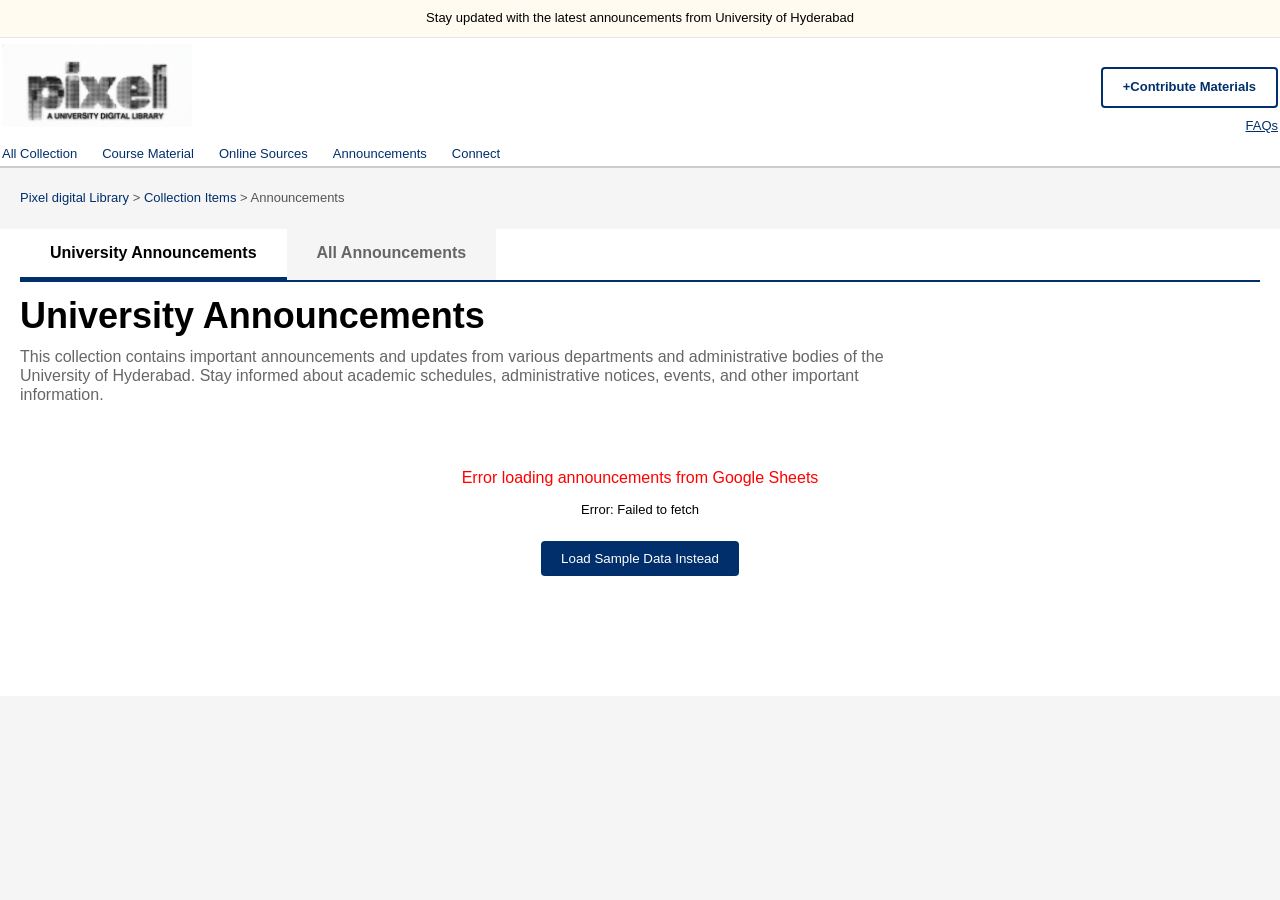
<file: announcement.html>
<!DOCTYPE html>
<html lang="en">
<head>
    <meta charset="UTF-8">
    <meta name="viewport" content="width=device-width, initial-scale=1.0">
    <title>Pixel digital LibraryAnnouncements</title>
    <style>
        * {
            margin: 0;
            padding: 0;
            box-sizing: border-box;
        }

        body {
            font-family: Arial, Helvetica, sans-serif;
            background: #f5f5f5;
            color: #000;
            line-height: 1.6;
        }

        /* Header Styles */
        .notice-bar {
            background: #fffbf0;
            padding: 8px 20px;
            font-size: 13px;
            border-bottom: 1px solid #e5e5e5;
            text-align: center;
        }

        .header {
            background: #fff;
            border-bottom: 2px solid #ccc;
            padding: 1px 2px;
        }

        .header-top {
            max-width: 1400px;
            margin: 0 auto;
            display: flex;
            justify-content: space-between;
            align-items: center;
        }

        .header-logo {
            width: 190px;
            padding: 5px 0;
        }

        .header-logo img {
            width: 100%;
            height: auto;
        }

        .nav-menu {
            display: flex;
            gap: 25px;
            list-style: none;
        }

        .nav-menu a {
            color: #002f6c;
            text-decoration: none;
            font-size: 13px;
        }

        .nav-menu a:hover {
            text-decoration: underline;
        }

        .contribute-btn {
            background: transparent;
            color: #002f6c;
            padding: 8px 20px;
            border: 2px solid #002f6c;
            border-radius: 4px;
            font-size: 13px;
            font-weight: bold;
            cursor: pointer;
            text-decoration: none;
            display: inline-block;
            transition: all 0.3s;
        }

        .contribute-btn:hover {
            background: #002f6c;
            color: #fff;
        }

        /* Breadcrumb */
        .breadcrumb {
            max-width: 1400px;
            margin: 20px auto;
            padding: 0 20px;
            font-size: 13px;
            color: #555;
        }

        .breadcrumb a {
            color: #002f6c;
            text-decoration: none;
        }

        .breadcrumb a:hover {
            text-decoration: underline;
        }

        /* Main Container */
        .main-container {
            max-width: 1400px;
            margin: 0 auto;
            padding: 0 20px 60px;
            background: #fff;
        }

        /* Tab Navigation */
        .tab-navigation {
            border-bottom: 2px solid #002f6c;
            margin-bottom: 4px;
            display: flex;
            gap: 0;
        }

        .tab-btn {
            padding: 15px 30px;
            background: #f5f5f5;
            border: none;
            border-bottom: 3px solid transparent;
            cursor: pointer;
            font-size: 16px;
            font-weight: bold;
            color: #666;
            transition: all 0.3s;
        }

        .tab-btn.active {
            background: #fff;
            color: #000;
            border-bottom: 3px solid #002f6c;
        }

        .tab-btn:hover {
            color: #002f6c;
        }

        /* Page Title Section */
        .page-header {
            padding: 1px 0 0.5px;
        }

        .page-title {
            font-size: 36px;
            font-weight: bold;
            color: #000;
            margin-bottom: 2px;
        }

        .page-description {
            font-size: 16px;
            color: #666;
            line-height: 1.2;
            max-width: 900px;
        }

        /* Section Styles */
        .announcement-section {
            margin-bottom: 60px;
        }

        .section-header {
            margin-bottom: 4px;
            padding-bottom: 2px;
            border-bottom: 2px solid #e5e5e5;
        }

        .section-title {
            font-size: 28px;
            font-weight: bold;
            color: #002f6c;
            margin-bottom: 1px;
        }

        .section-subtitle {
            font-size: 15px;
            color: #666;
        }

        /* List View Styles */
        .announcements-list {
            display: flex;
            flex-direction: column;
            gap: 0;
            margin-bottom: 20px;
        }

        /* Announcement List Item */
        .announcement-item {
            background: #fff;
            border-bottom: 0px solid #e5e5e5;
            padding: 2px 2.7px;
            transition: all 0.2s;
            cursor: pointer;
            display: flex;
            align-items: flex-start;
            gap: 4px;
        }

        .announcement-item:hover {
            background: #f9f9f9;
            border-left: 3px solid #002f6c;
            padding-left: 17px;
        }

        .announcement-item:first-child {
            border-top: 1px solid #e5e5e5;
        }

        .announcement-main {
            flex: 1;
            display: flex;
            flex-direction: column;
            gap: 1px;
        }

        .announcement-header {
            display: flex;
            align-items: center;
            gap: 3px;
            flex-wrap: wrap;
        }

        .announcement-badge {
            display: inline-block;
            background: #002f6c;
            color: #fff;
            padding: 0.5px 3px;
            font-size: 10px;
            text-transform: uppercase;
            font-weight: bold;
            letter-spacing: 0.5px;
            border-radius: 3px;
        }

        .announcement-badge.urgent {
            background: #dc3545;
        }

        .announcement-badge.important {
            background: #ffc107;
            color: #000;
        }

        .announcement-item-title {
            font-size: 16px;
            font-weight: bold;
            color: #002f6c;
            line-height: 1.4;
        }

        .announcement-item-description {
            font-size: 14px;
            color: #555;
            line-height: 1.5;
        }

        .announcement-meta {
            display: flex;
            align-items: center;
            gap: 15px;
            font-size: 12px;
            color: #999;
            margin-top: 4px;
        }

        .announcement-date {
            font-weight: bold;
            color: #666;
        }

        .announcement-category {
            color: #888;
        }

        .meta-separator {
            color: #ddd;
        }

        /* View All Link */
        .view-all-link {
            display: inline-block;
            color: #002f6c;
            font-size: 15px;
            font-weight: bold;
            text-decoration: none;
            margin-top: 0.2px;
            margin-bottom: 0.2px;
        }

        .view-all-link:hover {
            text-decoration: underline;
        }

        .view-all-link::after {
            content: ' →';
            font-size: 18px;
        }

        /* Loading */
        .loading {
            text-align: center;
            padding: 60px 20px;
        }

        .spinner {
            width: 50px;
            height: 50px;
            border: 4px solid #f3f3f3;
            border-top: 4px solid #002f6c;
            border-radius: 50%;
            animation: spin 1s linear infinite;
            margin: 0 auto 20px;
        }

        @keyframes spin {
            0% { transform: rotate(0deg); }
            100% { transform: rotate(360deg); }
        }

        /* Responsive */
        @media (max-width: 768px) {
            .nav-menu {
                display: none;
            }

            .page-title {
                font-size: 28px;
            }

            .section-title {
                font-size: 22px;
            }

            .tab-btn {
                padding: 12px 15px;
                font-size: 14px;
            }

            .announcement-item {
                padding: 15px;
            }

            .announcement-item:hover {
                padding-left: 12px;
            }

            .announcement-meta {
                flex-direction: column;
                align-items: flex-start;
                gap: 5px;
            }

            .meta-separator {
                display: none;
            }
        }
    </style>
</head>
<body>
    <!-- Notice Bar -->
    <div class="notice-bar">
        Stay updated with the latest announcements from University of Hyderabad
    </div>

    <!-- Header -->
    <div class="header">
        <div class="header-top">
            <div class="header-container">
                <div class="header-logo">
                    <a href="index.html">
                        <img src="abc.jpg" alt="Pixel digital Library">
                    </a>
                </div>
                <ul class="nav-menu">
                    <li><a href="collection.html">All Collection</a></li>
                    <li><a href="material.html">Course Material</a></li>
                    <li><a href="sources.html">Online Sources</a></li>
                    <li><a href="announcement.html">Announcements</a></li>
                    <li><a href="connect.html">Connect</a></li>
                </ul>
            </div>
            <div style="display: flex; flex-direction: column; align-items: flex-end; gap: 8px;">
                <a href="https://docs.google.com/forms/d/e/1FAIpQLSezHOWeQI3dOH5tdiV-ZBcJyyV2ihQcCEa6HaEtC06kGVpA_Q/viewform?usp=sharing&ouid=110087299166035675268" class="contribute-btn" target="_blank">+Contribute Materials</a>
                <a href="connect.html#faqs" style="color: #002f6c; font-size: 13px; text-decoration: underline;">FAQs</a>
            </div>
        </div>
    </div>

    <!-- Breadcrumb -->
    <div class="breadcrumb">
        <a href="index.html">Pixel digital Library</a> &gt; 
        <a href="collection.html">Collection Items</a> &gt; 
        Announcements
    </div>

    <!-- Main Container -->
    <div class="main-container">
        <!-- Tab Navigation -->
        <div class="tab-navigation">
            <button class="tab-btn active" onclick="showTab('about')">University Announcements</button>
            <button class="tab-btn" onclick="showTab('items')">All Announcements</button>
        </div>

        <!-- About Tab -->
        <div id="aboutTab" class="tab-content">
            <!-- Page Header -->
            <div class="page-header">
                <h1 class="page-title">University Announcements</h1>
                <p class="page-description">
                    This collection contains important announcements and updates from various departments and administrative bodies of the University of Hyderabad. Stay informed about academic schedules, administrative notices, events, and other important information.
                </p>
            </div>

            <!-- Loading -->
            <div class="loading" id="loading">
                <div class="spinner"></div>
                <p>Loading announcements....</p>
            </div>

            <!-- Content Container -->
            <div id="contentContainer" style="display: none;">
                <!-- Student Affairs Section -->
                <div class="announcement-section">
                    <div class="section-header">
                        <h2 class="section-title">Updates From Pixel digital library</h2>
                        <p class="section-subtitle">Updates and notices from the Student Affairs office</p>
                    </div>
                    <div class="announcements-list" id="uohdlList"></div>
                    <a href="#" class="view-all-link">View all UOHDL's announcements</a>
                </div>

                <!-- University Administration Section -->
                <div class="announcement-section">
                    <div class="section-header">
                        <h2 class="section-title">University Administration</h2>
                        <p class="section-subtitle">Official notices and updates from the administration</p>
                    </div>
                    <div class="announcements-list" id="adminList"></div>
                    <a href="#" class="view-all-link">View all Administration announcements</a>
                </div>

                <!-- Academic Departments Section -->
                <div class="announcement-section">
                    <div class="section-header">
                        <h2 class="section-title">Informal Updates</h2>
                        <p class="section-subtitle">Announcements from various Sections</p>
                    </div>
                    <div class="announcements-list" id="informalList"></div>
                    <a href="#" class="view-all-link">View all Informal Announcements</a>
                </div>
            </div>
        </div>

        <!-- Collection Items Tab -->
        <div id="itemsTab" class="tab-content" style="display: none;">
            <div class="page-header">
                <h1 class="page-title">All Announcements</h1>
                <p class="page-description">Browse all announcements from the university</p>
            </div>
            <div class="announcements-list" id="allItemsList"></div>
        </div>
    </div>

    <script>
        // Google Apps Script Web App URL - UPDATE THIS WITH YOUR ACTUAL SCRIPT URL
        const GOOGLE_APPS_SCRIPT_URL = 'https://script.google.com/macros/s/AKfycbyL8qoYLNgphlPbzxo8OqKquLd_W1GY4rGznorjGq_T4zatlIWxGaRyIkh7zOmx2jOb/exec';

        let allAnnouncements = [];

        // Fetch data from Google Apps Script
        async function fetchData() {
            try {
                document.getElementById('loading').style.display = 'block';
                
                const response = await fetch(GOOGLE_APPS_SCRIPT_URL);
                const data = await response.json();
                
                if (data && Array.isArray(data)) {
                    allAnnouncements = data;
                    
                    document.getElementById('loading').style.display = 'none';
                    document.getElementById('contentContainer').style.display = 'block';
                    renderAnnouncements();
                } else {
                    throw new Error('Invalid data format received');
                }
            } catch (error) {
                console.error('Error fetching data:', error);
                document.getElementById('loading').innerHTML = `
                    <p style="color: red;">Error loading announcements from Google Sheets</p>
                    <p style="font-size: 13px; margin-top: 10px;">Error: ${error.message}</p>
                    <button onclick="loadSampleData()" style="margin-top: 20px; padding: 10px 20px; cursor: pointer; font-family: Arial; background: #002f6c; color: #fff; border: none; border-radius: 4px;">Load Sample Data Instead</button>
                `;
            }
        }

        // Load sample data for testing
        function loadSampleData() {
            allAnnouncements = [
                {
                    title: 'Mid-Semester Examination Schedule Released',
                    category: 'Student Affairs',
                    description: 'The mid-semester examination schedule for all programs has been released. Students are advised to check their respective department notice boards.',
                    date: '2026-01-05',
                    priority: 'High',
                    link: '#'
                },
                {
                    title: 'Fee Payment Deadline Extended',
                    category: 'Student Affairs',
                    description: 'The deadline for semester fee payment has been extended to January 15, 2026. Students can pay through the online portal without late fees.',
                    date: '2026-01-04',
                    priority: 'Important',
                    link: '#'
                },
                {
                    title: 'Hostel Room Allocation Notice',
                    category: 'Student Affairs',
                    description: 'Room allocation for newly admitted students will commence from January 8, 2026. Please report to the hostel office with required documents.',
                    date: '2026-01-03',
                    priority: 'Normal',
                    link: '#'
                },
                {
                    title: 'Academic Calendar 2025-26 Released',
                    category: 'University Administration',
                    description: 'The academic calendar for the year 2025-26 has been officially released. It includes all important dates for examinations, holidays, and events.',
                    date: '2026-01-05',
                    priority: 'Important',
                    link: '#'
                },
                {
                    title: 'New Library Hours Announced',
                    category: 'University Administration',
                    description: 'The Central Library will operate with extended hours from 7 AM to 11 PM during the examination period to facilitate students.',
                    date: '2026-01-02',
                    priority: 'Normal',
                    link: '#'
                },
                {
                    title: 'Campus Infrastructure Upgrades',
                    category: 'University Administration',
                    description: 'The university is undertaking major infrastructure upgrades including renovation of lecture halls and installation of smart classroom technology.',
                    date: '2026-01-01',
                    priority: 'Normal',
                    link: '#'
                },
                {
                    title: 'Workshop on Research Methodology',
                    category: 'Academic Departments',
                    description: 'A three-day workshop on Advanced Research Methodology will be conducted from January 15-17, 2026. Registration is open for PhD scholars.',
                    date: '2026-01-04',
                    priority: 'Normal',
                    link: '#'
                },
                {
                    title: 'Guest Lecture on Artificial Intelligence',
                    category: 'Academic Departments',
                    description: 'Dr. Rajesh Kumar from IIT Delhi will deliver a guest lecture on "Future of AI and Machine Learning" on January 10, 2026.',
                    date: '2026-01-03',
                    priority: 'Normal',
                    link: '#'
                },
                {
                    title: 'Call for Papers: Annual Conference',
                    category: 'Academic Departments',
                    description: 'The Department of Computer Science invites papers for the Annual National Conference on Computing and Information Technology.',
                    date: '2025-12-30',
                    priority: 'Normal',
                    link: '#'
                }
            ];
            
            document.getElementById('loading').style.display = 'none';
            document.getElementById('contentContainer').style.display = 'block';
            renderAnnouncements();
        }

        // Render announcements in respective sections
        function renderAnnouncements() {
            const studentAffairs = allAnnouncements.filter(a => a.category === 'UOHDL').slice(0, 6);
            const admin = allAnnouncements.filter(a => a.category === 'University Administration').slice(0, 6);
            const academic = allAnnouncements.filter(a => a.category === 'Informal Updates').slice(0, 6);

            document.getElementById('uohdlList').innerHTML = renderList(studentAffairs);
            document.getElementById('adminList').innerHTML = renderList(admin);
            document.getElementById('informalList').innerHTML = renderList(academic);
            document.getElementById('allItemsList').innerHTML = renderList(allAnnouncements);
        }

        // Render list of announcement items
        function renderList(items) {
            if (items.length === 0) {
                return '<p style="color: #666; padding: 20px;">No announcements available at this time.</p>';
            }

            return items.map(item => {
                const badgeClass = item.priority === 'High' ? 'urgent' : (item.priority === 'Important' ? 'important' : '');
                const formattedDate = formatDate(item.date);

                return `
                    <div class="announcement-item" onclick="window.open('${item.link || '#'}', '_blank')">
                        <div class="announcement-main">
                            <div class="announcement-header">
                                ${item.priority && item.priority !== 'Normal' ? `<span class="announcement-badge ${badgeClass}">${item.priority}</span>` : ''}
                                <div class="announcement-item-title">${item.title}</div>
                            </div>
                            <div class="announcement-item-description">${item.description}</div>
                            <div class="announcement-meta">
                                <span class="announcement-date">${formattedDate}</span>
                                <span class="meta-separator">•</span>
                                <span class="announcement-category">${item.category || 'General'}</span>
                            </div>
                        </div>
                    </div>
                `;
            }).join('');
        }

        // Format date
        function formatDate(dateString) {
            if (!dateString) return 'Date not specified';
            const date = new Date(dateString);
            const options = { year: 'numeric', month: 'short', day: 'numeric' };
            return date.toLocaleDateString('en-US', options);
        }

        // Tab switching
        function showTab(tabName) {
            const aboutTab = document.getElementById('aboutTab');
            const itemsTab = document.getElementById('itemsTab');
            const tabButtons = document.querySelectorAll('.tab-btn');

            if (tabName === 'about') {
                aboutTab.style.display = 'block';
                itemsTab.style.display = 'none';
                tabButtons[0].classList.add('active');
                tabButtons[1].classList.remove('active');
            } else {
                aboutTab.style.display = 'none';
                itemsTab.style.display = 'block';
                tabButtons[0].classList.remove('active');
                tabButtons[1].classList.add('active');
            }
        }

        // Initialize on page load
        window.onload = function() {
            fetchData();
        };
    </script>
</body>
</html>
</file>
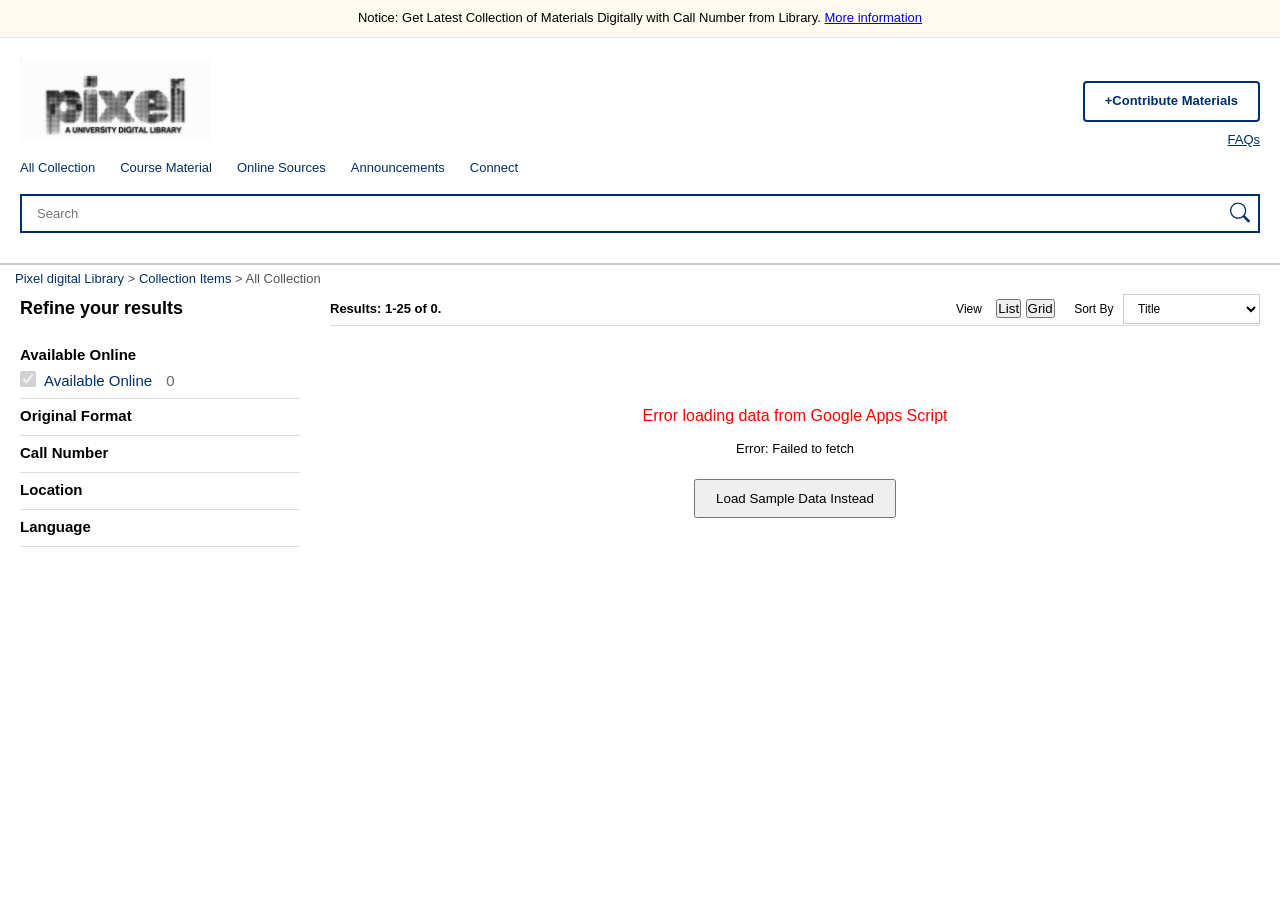
<file: collection.html>
<!DOCTYPE html>
<html lang="en">
<head>
    <meta charset="UTF-8">
    <meta name="viewport" content="width=device-width, initial-scale=1.0">
    <title>Pixel digital Library All Collection</title>
    <style>
        * {
            margin: 0;
            padding: 0;
            box-sizing: border-box;
        }

        body {
            font-family: Arial, Helvetica, sans-serif;
            background: #fff;
            color: #000;
            line-height: 1.6;
        }

        /* Header Styles */
        .notice-bar {
            background: #fffbf0;
            padding: 8px 20px;
            font-size: 13px;
            border-bottom: 1px solid #e5e5e5;
            text-align: center;
        }

        .header {
            background: #fff;
            border-bottom: 2px solid #ccc;
            padding: 15px 20px;
        }

        .header-top {
            max-width: 1400px;
            margin: 0 auto;
            display: flex;
            justify-content: space-between;
            align-items: center;
            margin-bottom: 15px;
        }
        .header-logo {
            width: 190px;
            padding: 5px 0;
        }

        .header-logo img {
            width: 100%;
            height: auto;
        }

        .header-search {
            flex: 1;
            padding-left: 30px;
        }

        .header-search form {
            display: flex;
            border: 1px solid #000;
        }

        .header-search-input {
            flex: 1;
            padding: 8px 12px;
            border: none;
            border-left: 1px solid #000;
            font-size: 14px;
        }

        .header-search-button {
            background-color: #000;
            color: #fff;
            border: none;
            padding: 8px 15px;
            cursor: pointer;
            font-size: 18px;
        }

        .header-search-button:hover {
            background-color: #333;
        }

        .nav-menu {
            display: flex;
            gap: 25px;
            list-style: none;
        }

        .nav-menu a {
            color: #002f6c;
            text-decoration: none;
            font-size: 13px;
        }

        .nav-menu a:hover {
            text-decoration: underline;
        }

        /* Search Bar */
        .search-container {
            max-width: 1400px;
            margin: 0 auto 15px;
            position: relative;
        }

        .search-wrapper {
            position: relative;
            display: flex;
            gap: 10px;
        }

        .search-input {
            flex: 1;
            padding: 10px 40px 10px 15px;
            border: 2px solid #002f6c;
            font-size: 13px;
            font-family: Arial, Helvetica, sans-serif;
        }

        .search-btn {
            position: absolute;
            right: 10px;
            top: 50%;
            transform: translateY(-50%);
            background: none;
            border: none;
            cursor: pointer;
            color: #002f6c;
        }

        .search-select {
            padding: 10px;
            border: 2px solid #002f6c;
            font-size: 13px;
            min-width: 200px;
            font-family: Arial, Helvetica, sans-serif;
        }
                .contribute-btn {
            background: transparent;
            color: #002f6c;
            padding: 8px 20px;
            border: 2px solid #002f6c;
            border-radius: 4px;
            font-size: 13px;
            font-weight: bold;
            cursor: pointer;
            text-decoration: none;
            display: inline-block;
            transition: all 0.3s;
        }

        .contribute-btn:hover {
            background: #002f6c;
            color: #fff;
        }
        /* Breadcrumb */
        .breadcrumb {
            max-width: 1400px;
            margin: 4px auto;
            padding: 0 15px;
            font-size: 13px;
            color: #555;
        }

        .breadcrumb a {
            color: #002f6c;
            text-decoration: none;
        }

        /* Main Container */
        .main-container {
            max-width: 1400px;
            margin: 0 auto;
            display: flex;
            gap: 30px;
            padding: 0 20px 40px;
        }

        /* Sidebar Filters */
        .sidebar {
            width: 280px;
            flex-shrink: 0;
        }

        .filter-section {
            margin-bottom: 5px;
            border-bottom: 1px solid #ddd;
            padding-bottom: 5px;
        }

        .filter-title {
            font-weight: bold;
            font-size: 15px;
            color: #000;
            margin-bottom: 2px;
            cursor: pointer;
        }

        .filter-item {
            padding: 0.2px 0;
            font-size: 15px;
        }

        .filter-item label {
            cursor: pointer;
            display: flex;
            align-items: flex-start;
            gap: 8px;
            color: #002f6c;
            text-decoration: none;
        }

        .filter-item label:hover {
            text-decoration: underline;
        }

        .filter-item input[type="dropdown"], .filter-item input[type="checkbox"] {
            width: 16px;
            height: 16px;
            margin-top: 2px;
        }

        .filter-count {
            color: #666;
            margin-left: auto;
            padding-left: 10px;
        }

        /* Content Area */
        .content {
            flex: 1;
        }
        
        .content-header {
            display: flex;
            justify-content: space-between;
            align-items: center;
            margin-bottom: 2px;
            flex-wrap: wrap;
            gap: 1px;
            border-bottom: 1px solid #ddd;
            padding-bottom: 1px;
        }

        .results-info {
            font-size: 13px;
            color: #000;
            font-weight: bold;
        }

        .active-filters {
            display: flex;
            gap: 10px;
            flex-wrap: wrap;
            margin-bottom: 15px;
        }

        .filter-tag {
            background: #e8f0fe;
            padding: 5px 12px;
            border-radius: 3px;
            font-size: 12px;
            display: inline-flex;
            align-items: center;
            gap: 8px;
        }

        .filter-tag button {
            background: none;
            border: none;
            cursor: pointer;
            color: #666;
            font-weight: bold;
        }

        .sort-select {
            padding: 6px 10px;
            border: 1px solid #ccc;
            font-size: 12px;
            background: #fff;
            font-family: Arial, Helvetica, sans-serif;
        }

        /* Items List View */
        .items-container.list-view {
            display: flex;
            flex-direction: column;
            gap: 0;
        }

        .items-container.grid-view {
            display: grid;
            grid-template-columns: repeat(auto-fill, minmax(250px, 1fr));
            gap: 20px;
        }

        .item-card {
            border-top: 1px solid #ddd;
            padding: 2px 0;
            background: #fff;
        }

        .item-card:first-child {
            border-top: none;
        }

        .list-view .item-card {
            display: flex;
            gap: 20px;
        }

        .item-thumbnail {
            width: 60px;
            height: 100px;
            flex-shrink: 0;
            border: 1px solid #ccc;
            overflow: hidden;
            background: #f9f9f9;
        }

        .grid-view .item-thumbnail {
            width: 100%;
            height: 250px;
            margin-bottom: 10px;
        }

        .item-thumbnail img {
            width: 100%;
            height: 100%;
            object-fit: cover;
        }

        .item-info {
            flex: 1;
        }

        .item-format {
            font-size: 11px;
            color: #666;
            margin-bottom: 0.5px;
            text-transform: uppercase;
            letter-spacing: 0.5px;
        }

        .item-title {
            font-size: 18px;
            font-weight: Bold;
            margin-bottom: 0.5px;
            line-height: 1.3;
        }

        .item-title a {
            color: #002f6c;
            text-decoration: none;
        }

        .item-title a:hover {
            text-decoration: underline;
        }

        .item-meta {
            font-size: 13px;
            color: #000;
            margin: 0.5px 0;
        }

        .item-meta strong {
            font-weight: bold;
        }

        .item-description {
            font-size: 15px;
            color: #333;
            margin-top: 1px;
            line-height: 2;
        }

        .item-resource {
            font-size: 53px;
            margin-top: 1px;
        }

        .item-resource strong {
            font-weight: bold;
        }

        .item-resource a {
            color: #002f6c;
            text-decoration: none;
            margin-left: 5px;
        }

        .item-resource a:hover {
            text-decoration: underline;
        }

        /* Pagination */
        .pagination {
            display: flex;
            justify-content: center;
            align-items: center;
            gap: 5px;
            margin: 40px 0;
            font-size: 13px;
        }

        .pagination button {
            padding: 6px 12px;
            border: 1px solid #ccc;
            background: #fff;
            cursor: pointer;
            font-size: 12px;
            font-family: Arial, Helvetica, sans-serif;
        }

        .pagination button:hover:not(:disabled) {
            background: #f5f5f5;
        }

        .pagination button:disabled {
            opacity: 0.5;
            cursor: not-allowed;
        }

        .pagination .active {
            background: #002f6c;
            color: #fff;
            border-color: #002f6c;
            font-weight: bold;
        }

        .results-per-page {
            margin-left: 20px;
            display: flex;
            align-items: center;
            gap: 10px;
        }

        .results-per-page select {
            padding: 6px;
            border: 1px solid #ccc;
            font-size: 12px;
            font-family: Arial, Helvetica, sans-serif;
        }

        /* Loading */
        .loading {
            text-align: center;
            padding: 60px 20px;
        }

        .spinner {
            width: 50px;
            height: 50px;
            border: 4px solid #f3f3f3;
            border-top: 4px solid #002f6c;
            border-radius: 50%;
            animation: spin 1s linear infinite;
            margin: 0 auto 20px;
        }

        @keyframes spin {
            0% { transform: rotate(0deg); }
            100% { transform: rotate(360deg); }
        }
        /* Hamburger hidden on desktop */
.hamburger {
  display: none;
  font-size: 26px;
  background: none;
  border: none;
  cursor: pointer;
  color: #000;
}

/* Mobile styles */
@media (max-width: 768px) {

  .hamburger {
    display: block;
  }

  .nav-menu {
    display: none;
    position: absolute;
    top: 70px;
    right: 15px;
    background: #fff;
    width: 220px;
    box-shadow: 0 4px 12px rgba(0,0,0,0.15);
    border-radius: 8px;
    padding: 10px;
    flex-direction: column;
    z-index: 1000;
  }

  .nav-menu.active {
    display: flex;
  }

  .nav-menu a {
    padding: 10px;
    border-bottom: 1px solid #eee;
  }

  .nav-menu a:last-child {
    border-bottom: none;
  }
}

        /* Mobile Responsive */
        @media (max-width: 768px) {
            .main-container {
                flex-direction: column;
            }

            .sidebar {
                width: 100%;
            }

            .nav-menu {
                display: none;
            }

            .items-container.grid-view {
                grid-template-columns: 1fr;
            }

            .list-view .item-card {
                flex-direction: column;
            }

            .item-thumbnail {
                width: 100%;
            }

            .search-btn {
                right: 10px;
            }

            .search-select {
                display: none;
            }
        }
    </style>
</head>
<body>
    <!-- Notice Bar -->
    <div class="notice-bar">
        Notice: Get Latest Collection of Materials Digitally with Call Number from Library. <a href="#">More information</a>
    </div>

    <!-- Header -->
    <div class="header">
        <div class="header-top">
            <div class="header-container">
            <div class="header-logo">
                <a href="index.html">
                    <img src="abc.jpg" alt="Pixel digital Library">
                </a>
            </div>
            <ul class="nav-menu">
                <li><a href="collection.html">All Collection</a></li>
                <li><a href="material.html">Course Material</a></li>
                <li><a href="sources.html">Online Sources</a></li>
                <li><a href="announcement.html">Announcements</a></li>
                <li><a href="connect.html">Connect</a></li>
            </ul>
        </div>
            <div style="display: flex; flex-direction: column; align-items: flex-end; gap: 8px;">
                <a href="https://docs.google.com/forms/d/e/1FAIpQLSezHOWeQI3dOH5tdiV-ZBcJyyV2ihQcCEa6HaEtC06kGVpA_Q/viewform?usp=sharing&ouid=110087299166035675268" class="contribute-btn" target="_blank">+Contribute Materials</a>
                <button class="hamburger" id="hamburger">☰</button>
                <a href="connect.html#faqs" style="color: #002f6c; font-size: 13px; text-decoration: underline;">FAQs</a>
            </div>
        </div>
        <!-- Search Container -->
        <div class="search-container">
            <div class="search-wrapper">
                <input type="text" id="searchInput" class="search-input" placeholder="Search">
                <button class="search-btn" onclick="applyFilters()">
                    <svg width="20" height="20" fill="currentColor" viewBox="0 0 16 16">
                        <path d="M11.742 10.344a6.5 6.5 0 1 0-1.397 1.398h-.001c.03.04.062.078.098.115l3.85 3.85a1 1 0 0 0 1.415-1.414l-3.85-3.85a1.007 1.007 0 0 0-.115-.1zM12 6.5a5.5 5.5 0 1 1-11 0 5.5 5.5 0 0 1 11 0z"/>
                    </svg>
                </button>
            </div>
        </div>
    </div>

    <!-- Breadcrumb -->
    <div class="breadcrumb">
        <a href="index.html">Pixel digital Library</a> &gt;
        <a href="collection.html">Collection Items</a> &gt;  
        All Collection
    </div>

    <!-- Main Container -->
    <div class="main-container">
        <!-- Sidebar Filters -->
        <aside class="sidebar">
            <h2 style="font-size: 18px; margin-bottom: 20px; color: #000; font-weight: bold;">Refine your results</h2>

            <!-- Available Online Filter -->
            <div class="filter-section">
                <div class="filter-title">Available Online</div>
                <div class="filter-item">
                    <label>
                        <input type="checkbox" checked disabled>
                        <span>Available Online <span class="filter-count" id="totalCount">0</span></span>
                    </label>
                </div>
            </div>

            <!-- Format Filter -->
            <div class="filter-section">
                <div class="filter-title">Original Format</div>
                <div id="formatFilters"></div>
            </div>

            <!-- Date Filter -->
            <div class="filter-section">
                <div class="filter-title">Call Number</div>
                <div id="dateFilters"></div>
            </div>

            <!-- Location Filter -->
            <div class="filter-section">
                <div class="filter-title">Location</div>
                <div id="locationFilters"></div>
            </div>

            <!-- Language Filter -->
            <div class="filter-section">
                <div class="filter-title">Language</div>
                <div id="languageFilters"></div>
            </div>
        </aside>

        <!-- Content Area -->
        <main class="content">
            <!-- Content Header -->
            <div class="content-header">
                <div class="results-info">
                    Results: <span id="resultsStart">1</span>-<span id="resultsEnd">25</span> of <span id="resultsTotal">0</span>.
                </div>

                <div class="view-controls">
                    <span style="font-size: 12px; margin-right: 10px;">View</span>
                    <button class="view-btn active" onclick="changeView('list', this)">List</button>
                    <button class="view-btn" onclick="changeView('grid', this)">Grid</button>
                    
                    <span style="font-size: 12px; margin-left: 15px; margin-right: 5px;">Sort By</span>
                    <select class="sort-select" id="sortSelect" onchange="applyFilters()">
                        <option value="title">Title</option>
                        <option value="title_desc">Title (descending)</option>
                        <option value="date">Call Number</option>
                        <option value="date_asc">Date (oldest first)</option>
                    </select>
                </div>
            </div>

            <!-- Active Filters -->
            <div class="active-filters" id="activeFilters"></div>

            <!-- Loading -->
            <div class="loading" id="loading">
                <div class="spinner"></div>
                <p>Loading collection....</p>
            </div>

            <!-- Items Container -->
            <div class="items-container list-view" id="itemsContainer"></div>

            <!-- Pagination -->
            <div class="pagination" id="pagination"></div>
        </main>
    </div>

    <script>
        // Google Apps Script Web App URL
        const GOOGLE_APPS_SCRIPT_URL = 'https://script.google.com/macros/s/AKfycbzR5rKRclm8NImkwGN_Rw5jBpB4Z0YovrToinKRjEA9Zz2az1fqoPz81n_BElqU-fQL/exec';

        let allItems = [];
        let filteredItems = [];
        let currentPage = 1;
        let itemsPerPage = 25;
        let activeFilters = {
            format: [],
            date: [],
            location: [],
            language: []
        };
        let currentView = 'list';

        // Fetch data from Google Apps Script
        async function fetchData() {
            try {
                document.getElementById('loading').style.display = 'block';
                
                const response = await fetch(GOOGLE_APPS_SCRIPT_URL);
                const data = await response.json();
                
                if (data && Array.isArray(data)) {
                    allItems = data;
                    filteredItems = [...allItems];
                    
                    document.getElementById('loading').style.display = 'none';
                    initializeFilters();
                    renderItems();
                    renderPagination();
                } else {
                    throw new Error('Invalid data format received');
                }
            } catch (error) {
                console.error('Error fetching data:', error);
                document.getElementById('loading').innerHTML = `
                    <p style="color: red;">Error loading data from Google Apps Script</p>
                    <p style="font-size: 13px; margin-top: 10px;">Error: ${error.message}</p>
                    <button onclick="loadSampleData()" style="margin-top: 20px; padding: 10px 20px; cursor: pointer; font-family: Arial;">Load Sample Data Instead</button>
                `;
            }
        }

        // Load sample data for testing
        function loadSampleData() {
            allItems = [
                {
                    title: 'Nei paesi d\'Islam, in Barberia, in Egitto, il pellegrino d\'Islam, El Yemen; impressioni e ricordi;',
                    contributor: 'Rossi, Giovanni Battista',
                    date: '1897-01-01',
                    format: 'Book/Printed Material',
                    location: 'Italy',
                    language: 'Italian',
                    thumbnail: '',
                    link: '#',
                    resource: 'PDF - 270',
                    description: 'A detailed account of travels through Islamic countries including Barbary, Egypt, and Yemen with personal impressions and memories.'
                },
                {
                    title: 'The shores of Lake Aral.',
                    contributor: 'Wood, Herbert',
                    date: '1876-01-01',
                    format: 'Book/Printed Material',
                    location: 'Central Asia',
                    language: 'English',
                    thumbnail: '',
                    link: '#',
                    resource: 'PDF, Text - 396',
                    description: 'An exploration of the Lake Aral region documenting the geography, people, and natural features of this important Central Asian water body.'
                },
                {
                    title: 'Journal of a march from Delhi to Peshâwur and from thence to Câbul',
                    contributor: 'Barr, William',
                    date: '1844',
                    format: 'Book/Printed Material',
                    location: 'India',
                    language: 'English',
                    thumbnail: '',
                    link: '#',
                    resource: 'PDF, Text - 446',
                    description: 'A firsthand account by a British officer of military operations during the First Anglo-Afghan War, documenting the march from Delhi through the Khyber Pass to Kabul.'
                },
                {
                    title: 'Memoirs of the revolution in Bengal, anno Dom. 1757',
                    contributor: 'Watts, William',
                    date: '1760',
                    format: 'Book/Printed Material',
                    location: 'India',
                    language: 'English',
                    thumbnail: '',
                    link: '#',
                    resource: 'PDF',
                    description: 'This work is an account of the Battle of Plassey, which took place on June 23, 1757, marking a decisive British victory in Bengal.'
                },
                {
                    title: 'Afghanistan, 1879-80',
                    contributor: 'Burke, John',
                    date: '1879',
                    format: 'Photo, Print, Drawing',
                    location: 'Afghanistan',
                    language: 'English',
                    thumbnail: '',
                    link: '#',
                    resource: 'PDF - 86',
                    description: 'An album of rare historical photographs depicting people and places associated with the Second Anglo-Afghan War.'
                }
            ];
            filteredItems = [...allItems];
            document.getElementById('loading').style.display = 'none';
            initializeFilters();
            renderItems();
            renderPagination();
        }

        // Initialize filter options
        function initializeFilters() {
            const formats = getUniqueValues('format');
            const locations = getUniqueValues('location');
            const languages = getUniqueValues('language');
            
            renderFilterOptions('formatFilters', formats, 'format');
            renderFilterOptions('locationFilters', locations.slice(0, 10), 'location');
            renderFilterOptions('languageFilters', languages.slice(0, 10), 'language');
            renderDateFilters();
            
            document.getElementById('totalCount').textContent = allItems.length;
        }

        // Get unique values for a field
        function getUniqueValues(field) {
            const values = allItems.map(item => item[field]).filter(Boolean);
            const counts = {};
            values.forEach(v => counts[v] = (counts[v] || 0) + 1);
            return Object.entries(counts).sort((a, b) => b[1] - a[1]);
        }

        // Render filter options
        function renderFilterOptions(containerId, options, filterType) {
            const container = document.getElementById(containerId);
            container.innerHTML = options.map(([value, count]) => `
                <div class="filter-item">
                    <label>
                        <input type="checkbox" value="${value}" onchange="toggleFilter('${filterType}', this.value, this.checked)">
                        <span>${value} <span class="filter-count">${count}</span></span>
                    </label>
                </div>
            `).join('');
        }

        // Render date filters
        function renderDateFilters() {
            const container = document.getElementById('dateFilters');
            const dateRanges = [
                ['2000-2027', '2000 to 2027'],
                ['1900-1999', '1900 to 1999'],
                ['1800-1899', '1800 to 1899'],
                ['1700-1799', '1700 to 1799'],
                ['1600-1699', '1600 to 1699'],
                ['1500-1599', '1500 to 1599'],
                ['1400-1499', '1400 to 1499'],
                ['1300-1399', '1300 to 1399'],
                ['1200-1299', '1200 to 1299']
            ];
            
            container.innerHTML = dateRanges.map(([range, label]) => {
                const count = countItemsInDateRange(range);
                if (count === 0) return '';
                return `
                    <div class="filter-item">
                        <label>
                            <input type="checkbox" value="${range}" onchange="toggleFilter('date', this.value, this.checked)">
                            <span>${label} <span class="filter-count">${count}</span></span>
                        </label>
                    </div>
                `;
            }).join('');
        }

        // Count items in date range
        function countItemsInDateRange(range) {
            const [start, end] = range.split('-').map(y => parseInt(y));
            return allItems.filter(item => {
                const year = parseInt(item.date);
                return year >= start && year <= end;
            }).length;
        }

        // Toggle filter
        function toggleFilter(type, value, checked) {
            if (checked) {
                activeFilters[type].push(value);
            } else {
                activeFilters[type] = activeFilters[type].filter(v => v !== value);
            }
            applyFilters();
        }

        // Apply filters
        function applyFilters() {
            const searchQuery = document.getElementById('searchInput').value.toLowerCase();
            const sortBy = document.getElementById('sortSelect').value;
            
            filteredItems = allItems.filter(item => {
                // Search filter
                if (searchQuery) {
                    const searchable = `${item.title} ${item.description || ''} ${item.contributor || ''}`.toLowerCase();
                    if (!searchable.includes(searchQuery)) return false;
                }
                
                // Format filter
                if (activeFilters.format.length > 0 && !activeFilters.format.includes(item.format)) {
                    return false;
                }
                
                // Date filter
                if (activeFilters.date.length > 0) {
                    const year = parseInt(item.date);
                    const inRange = activeFilters.date.some(range => {
                        const [start, end] = range.split('-').map(y => parseInt(y));
                        return year >= start && year <= end;
                    });
                    if (!inRange) return false;
                }
                
                // Location filter
                if (activeFilters.location.length > 0 && !activeFilters.location.includes(item.location)) {
                    return false;
                }
                
                // Language filter
                if (activeFilters.language.length > 0 && !activeFilters.language.includes(item.language)) {
                    return false;
                }
                
                return true;
            });
            
            // Sort
            filteredItems.sort((a, b) => {
                switch(sortBy) {
                    case 'title':
                        return (a.title || '').localeCompare(b.title || '');
                    case 'title_desc':
                        return (b.title || '').localeCompare(a.title || '');
                    case 'date':
                        return parseInt(b.date) - parseInt(a.date);
                    case 'date_asc':
                        return parseInt(a.date) - parseInt(b.date);
                    default:
                        return 0;
                }
            });
            
            currentPage = 1;
            renderActiveFilters();
            renderItems();
            renderPagination();
        }

        // Render active filters
        function renderActiveFilters() {
            const container = document.getElementById('activeFilters');
            const tags = [];
            
            Object.entries(activeFilters).forEach(([type, values]) => {
                values.forEach(value => {
                    tags.push(`
                        <div class="filter-tag">
                            ${type}: ${value}
                            <button onclick="removeFilter('${type}', '${value}')">✕ Remove</button>
                        </div>
                    `);
                });
            });
            
            container.innerHTML = tags.join('');
        }

        // Remove filter
        function removeFilter(type, value) {
            activeFilters[type] = activeFilters[type].filter(v => v !== value);
            
            // Uncheck the checkbox
            const checkboxes = document.querySelectorAll(`input[type="checkbox"][value="${value}"]`);
            checkboxes.forEach(cb => cb.checked = false);
            
            applyFilters();
        }

        // Render items
        function renderItems() {
            const container = document.getElementById('itemsContainer');
            const start = (currentPage - 1) * itemsPerPage;
            const end = start + itemsPerPage;
            const pageItems = filteredItems.slice(start, end);
            
            if (pageItems.length === 0) {
                container.innerHTML = '<p style="text-align: center; padding: 40px; font-size: 14px;">No items found matching your criteria.</p>';
                return;
            }
            
            container.innerHTML = pageItems.map(item => `
                <div class="item-card">
                    <div class="item-thumbnail">
                        ${item.thumbnail ? `<img src="${item.thumbnail}" alt="${item.title}">` : ''}
                    </div>
                    <div class="item-info">
                        <div class="item-format">${item.format || 'Document'}</div>
                        <div class="item-title">
                            <a href="${item.link || '#'}" target="_blank">${item.title || 'Untitled'}</a>
                        </div>
                        ${item.contributor ? `<div class="item-meta"><strong>Author:</strong> ${item.contributor}</div>` : ''}
                        ${item.date ? `<div class="item-meta"><strong>Call Number:</strong> ${item.date}</div>` : ''}
                        ${item.resource ? `<div class="item-resource"><strong>Resource:</strong> <a href="${item.link || '#'}" target="_blank">${item.resource}</a></div>` : ''}
                        ${item.description ? `<div class="item-description">${item.description}</div>` : ''}
                    </div>
                </div>
            `).join('');
            
            // Update results info
            document.getElementById('resultsStart').textContent = start + 1;
            document.getElementById('resultsEnd').textContent = Math.min(end, filteredItems.length);
            document.getElementById('resultsTotal').textContent = filteredItems.length;
        }

        // Render pagination
        function renderPagination() {
            const container = document.getElementById('pagination');
            const totalPages = Math.ceil(filteredItems.length / itemsPerPage);
            
            if (totalPages <= 1) {
                container.innerHTML = '';
                return;
            }
            
            let html = `<button onclick="changePage(${currentPage - 1})" ${currentPage === 1 ? 'disabled' : ''}>Previous</button>`;
            
            // Page numbers
            const maxPagesToShow = 10;
            let startPage = Math.max(1, currentPage - 5);
            let endPage = Math.min(totalPages, startPage + maxPagesToShow - 1);
            
            if (endPage - startPage < maxPagesToShow - 1) {
                startPage = Math.max(1, endPage - maxPagesToShow + 1);
            }
            
            if (startPage > 1) {
                html += `<button onclick="changePage(1)">1</button>`;
                if (startPage > 2) {
                    html += `<span>...</span>`;
                }
            }
            
            for (let i = startPage; i <= endPage; i++) {
                html += `<button onclick="changePage(${i})" class="${i === currentPage ? 'active' : ''}">${i}</button>`;
            }
            
            if (endPage < totalPages) {
                if (endPage < totalPages - 1) {
                    html += `<span>...</span>`;
                }
                html += `<button onclick="changePage(${totalPages})">${totalPages}</button>`;
            }
            
            html += `<button onclick="changePage(${currentPage + 1})" ${currentPage === totalPages ? 'disabled' : ''}>Next</button>`;
            
            html += `
                <div class="results-per-page">
                    Results per page:
                    <select onchange="changeItemsPerPage(this.value)">
                        <option value="25" ${itemsPerPage === 25 ? 'selected' : ''}>25</option>
                        <option value="50" ${itemsPerPage === 50 ? 'selected' : ''}>50</option>
                        <option value="100" ${itemsPerPage === 100 ? 'selected' : ''}>100</option>
                        <option value="150" ${itemsPerPage === 150 ? 'selected' : ''}>150</option>
                    </select>
                </div>
            `;
            
            container.innerHTML = html;
        }

        // Change page
        function changePage(page) {
            const totalPages = Math.ceil(filteredItems.length / itemsPerPage);
            if (page < 1 || page > totalPages) return;
            
            currentPage = page;
            renderItems();
            renderPagination();
            window.scrollTo({ top: 0, behavior: 'smooth' });
        }

        // Change items per page
        function changeItemsPerPage(value) {
            itemsPerPage = parseInt(value);
            currentPage = 1;
            renderItems();
            renderPagination();
        }

        // Change view
        function changeView(view, btn) {
            currentView = view;
            const container = document.getElementById('itemsContainer');
            const buttons = document.querySelectorAll('.view-btn');
            
            buttons.forEach(b => b.classList.remove('active'));
            btn.classList.add('active');
            
            container.className = 'items-container';
            if (view === 'list') {
                container.classList.add('list-view');
            } else if (view === 'grid') {
                container.classList.add('grid-view');
            }
        }

        // Initialize on page load
        window.onload = function() {
            fetchData();
            
            // Add enter key support for search
            document.getElementById('searchInput').addEventListener('keypress', function(e) {
                if (e.key === 'Enter') {
                    applyFilters();
                }
            });
        };
        const hamburger = document.getElementById("hamburger");
        const navLinks = document.querySelector(".nav-menu");

        hamburger.addEventListener("click", () => {
          navLinks.classList.toggle("active");
     });


    </script>
</body>
</html>
</file>
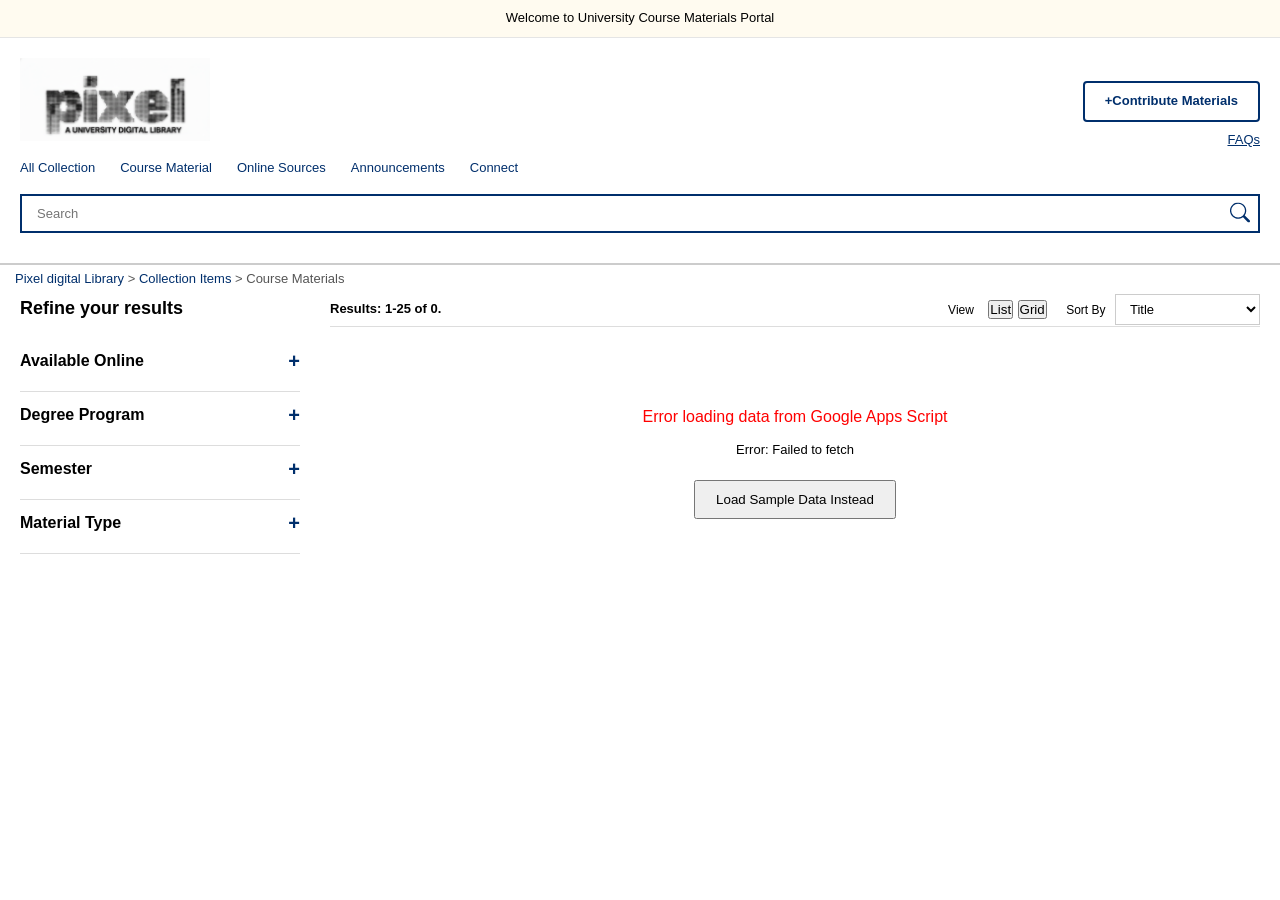
<file: material.html>
<!DOCTYPE html>
<html lang="en">
<head>
    <meta charset="UTF-8">
    <meta name="viewport" content="width=device-width, initial-scale=1.0">
    <title>Pixel digital Library Course Materials</title>
    <style>
        * {
            margin: 0;
            padding: 0;
            box-sizing: border-box;
        }

        body {
            font-family: Arial, Helvetica, sans-serif;
            background: #fff;
            color: #000;
            line-height: 1.6;
        }

        /* Header Styles */
        .notice-bar {
            background: #fffbf0;
            padding: 8px 20px;
            font-size: 13px;
            border-bottom: 1px solid #e5e5e5;
            text-align: center;
        }

        .header {
            background: #fff;
            border-bottom: 2px solid #ccc;
            padding: 15px 20px;
        }

        .header-top {
            max-width: 1400px;
            margin: 0 auto;
            display: flex;
            justify-content: space-between;
            align-items: center;
            margin-bottom: 15px;
        }
        .header-logo {
            width: 190px;
            padding: 5px 0;
        }

        .header-logo img {
            width: 100%;
            height: auto;
        }

        .header-search {
            flex: 1;
            padding-left: 30px;
        }

        .header-search form {
            display: flex;
            border: 1px solid #000;
        }

        .header-search-input {
            flex: 1;
            padding: 8px 12px;
            border: none;
            border-left: 1px solid #000;
            font-size: 14px;
        }

        .header-search-button {
            background-color: #000;
            color: #fff;
            border: none;
            padding: 8px 15px;
            cursor: pointer;
            font-size: 18px;
        }

        .header-search-button:hover {
            background-color: #333;
        }

        .nav-menu {
            display: flex;
            gap: 25px;
            list-style: none;
        }

        .nav-menu a {
            color: #002f6c;
            text-decoration: none;
            font-size: 13px;
        }

        .nav-menu a:hover {
            text-decoration: underline;
        }

        /* Contribute Button - Updated Style */
        .contribute-btn {
            background: transparent;
            color: #002f6c;
            padding: 8px 20px;
            border: 2px solid #002f6c;
            border-radius: 4px;
            font-size: 13px;
            font-weight: bold;
            cursor: pointer;
            text-decoration: none;
            display: inline-block;
            transition: all 0.3s;
        }

        .contribute-btn:hover {
            background: #002f6c;
            color: #fff;
        }

        /* Search Bar */
        .search-container {
            max-width: 1400px;
            margin: 0 auto 15px;
            position: relative;
        }

        .search-wrapper {
            position: relative;
            display: flex;
            gap: 10px;
        }

        .search-input {
            flex: 1;
            padding: 10px 40px 10px 15px;
            border: 2px solid #002f6c;
            font-size: 13px;
            font-family: Arial, Helvetica, sans-serif;
        }

        .search-btn {
            position: absolute;
            right: 10px;
            top: 50%;
            transform: translateY(-50%);
            background: none;
            border: none;
            cursor: pointer;
            color: #002f6c;
        }

        .search-select {
            padding: 10px;
            border: 2px solid #002f6c;
            font-size: 13px;
            min-width: 200px;
            font-family: Arial, Helvetica, sans-serif;
        }

        /* Breadcrumb */
        .breadcrumb {
            max-width: 1400px;
            margin: 4px auto;
            padding: 0 15px;
            font-size: 13px;
            color: #555;
        }

        .breadcrumb a {
            color: #002f6c;
            text-decoration: none;
        }

        /* Main Container */
        .main-container {
            max-width: 1400px;
            margin: 0 auto;
            display: flex;
            gap: 30px;
            padding: 0 20px 40px;
        }

        /* Sidebar Filters - Updated for Dropdowns */
        .sidebar {
            width: 280px;
            flex-shrink: 0;
        }

        .filter-section {
            margin-bottom: 5px;
            border-bottom: 1px solid #ddd;
            padding-bottom: 10px;
        }

        .filter-title {
            font-weight: bold;
            font-size: 16px;
            color: #000;
            margin-bottom: 2px;
            cursor: pointer;
            display: flex;
            justify-content: space-between;
            align-items: center;
            padding: 2px 0;
        }

        .filter-title:hover {
            background: #f5f5f5;
        }

        .filter-title::after {
            content: '+';
            font-size: 20px;
            font-weight: bold;
            color: #002f6c;
        }

        .filter-title.expanded::after {
            content: '−';
        }

        .filter-content {
            max-height: 0;
            overflow: hidden;
            transition: max-height 0.3s ease;
        }

        .filter-content.expanded {
            max-height: 1000px;
        }

        .filter-dropdown {
            width: 100%;
            padding: 10px;
            border: none;
            font-size: 14px;
            font-family: Arial, Helvetica, sans-serif;
            background: #fff;
            cursor: pointer;
            margin-top: 5px;
        }

        .filter-dropdown:focus {
            outline: none;
        }

        .filter-item {
            padding: 0.2px 0;
            font-size: 15px;
        }

        .filter-item label {
            cursor: pointer;
            display: flex;
            align-items: flex-start;
            gap: 2px;
            color: #002f6c;
            text-decoration: none;
        }

        .filter-item label:hover {
            text-decoration: underline;
        }

        .filter-item input[type="checkbox"] {
            width: 16px;
            height: 16px;
            margin-top: 2px;
        }

        .filter-count {
            color: #666;
            margin-left: auto;
            padding-left: 10px;
        }

        /* Content Area */
        .content {
            flex: 1;
        }

        .content-header {
            display: flex;
            justify-content: space-between;
            align-items: center;
            margin-bottom: 2px;
            flex-wrap: wrap;
            gap: 1px;
            border-bottom: 1px solid #ddd;
            padding-bottom: 1px;
        }

        .results-info {
            font-size: 13px;
            color: #000;
            font-weight: bold;
        }

        .active-filters {
            display: flex;
            gap: 10px;
            flex-wrap: wrap;
            margin-bottom: 15px;
        }

        .filter-tag {
            background: #e8f0fe;
            padding: 5px 12px;
            border-radius: 3px;
            font-size: 16px;
            display: inline-flex;
            align-items: center;
            gap: 8px;
        }

        .filter-tag button {
            background: none;
            border: none;
            cursor: pointer;
            color: #666;
            font-weight: bold;
        }

        .sort-select {
            padding: 6px 10px;
            border: 1px solid #ccc;
            font-size: 13px;
            background: #fff;
            font-family: Arial, Helvetica, sans-serif;
        }

        /* Items List View */
        .items-container.list-view {
            display: flex;
            flex-direction: column;
            gap: 0;
        }

        .items-container.grid-view {
            display: grid;
            grid-template-columns: repeat(auto-fill, minmax(250px, 1fr));
            gap: 20px;
        }

        .item-card {
            border-top: 1px solid #ddd;
            padding: 2px 0;
            background: #fff;
        }

        .item-card:first-child {
            border-top: none;
        }

        .list-view .item-card {
            display: flex;
            gap: 20px;
        }

        .item-thumbnail {
            width: 60px;
            height: 100px;
            flex-shrink: 0;
            border: 1px solid #ccc;
            overflow: hidden;
            background: #f9f9f9;
        }

        .grid-view .item-thumbnail {
            width: 100%;
            height: 250px;
            margin-bottom: 10px;
        }

        .item-thumbnail img {
            width: 100%;
            height: 100%;
            object-fit: cover;
        }

        .item-info {
            flex: 1;
        }

        .item-format {
            font-size: 11px;
            color: #666;
            margin-bottom: 0.5px;
            text-transform: uppercase;
            letter-spacing: 0.5px;
        }

        .item-title {
            font-size: 18px;
            font-weight: Bold;
            margin-bottom: 0.5px;
            line-height: 0.8;
        }

        .item-title a {
            color: #002f6c;
            text-decoration: none;
        }

        .item-title a:hover {
            text-decoration: underline;
        }

        .item-author {
            font-size: 14px;
            font-style: italic;
            color: #666;
            margin-top: 0.2px;
            margin-bottom: 0.2px;
        }

        .item-meta {
            font-size: 13px;
            color: #000;
            margin: 0.5px 0;
        }

        .item-meta strong {
            font-weight: bold;
        }

        .item-description {
            font-size: 15px;
            color: #333;
            margin-top: 1px;
            line-height: 0.8;
        }

        .item-resource {
            font-size: 53px;
            margin-top: 1px;
        }

        .item-resource strong {
            font-weight: bold;
        }

        .item-resource a {
            color: #002f6c;
            text-decoration: none;
            margin-left: 5px;
        }

        .item-resource a:hover {
            text-decoration: underline;
        }

        /* Pagination */
        .pagination {
            display: flex;
            justify-content: center;
            align-items: center;
            gap: 5px;
            margin: 40px 0;
            font-size: 13px;
        }

        .pagination button {
            padding: 6px 12px;
            border: 1px solid #ccc;
            background: #fff;
            cursor: pointer;
            font-size: 12px;
            font-family: Arial, Helvetica, sans-serif;
        }

        .pagination button:hover:not(:disabled) {
            background: #f5f5f5;
        }

        .pagination button:disabled {
            opacity: 0.5;
            cursor: not-allowed;
        }

        .pagination .active {
            background: #002f6c;
            color: #fff;
            border-color: #002f6c;
            font-weight: bold;
        }

        .results-per-page {
            margin-left: 20px;
            display: flex;
            align-items: center;
            gap: 10px;
        }

        .results-per-page select {
            padding: 6px;
            border: 1px solid #ccc;
            font-size: 12px;
            font-family: Arial, Helvetica, sans-serif;
        }

        /* Loading */
        .loading {
            text-align: center;
            padding: 60px 20px;
        }

        .spinner {
            width: 50px;
            height: 50px;
            border: 4px solid #f3f3f3;
            border-top: 4px solid #002f6c;
            border-radius: 50%;
            animation: spin 1s linear infinite;
            margin: 0 auto 20px;
        }

        @keyframes spin {
            0% { transform: rotate(0deg); }
            100% { transform: rotate(360deg); }
        }

        /* Mobile Responsive */
        @media (max-width: 768px) {
            .main-container {
                flex-direction: column;
            }

            .sidebar {
                width: 100%;
            }

            .nav-menu {
                display: none;
            }

            .items-container.grid-view {
                grid-template-columns: 1fr;
            }

            .list-view .item-card {
                flex-direction: column;
            }

            .item-thumbnail {
                width: 100%;
            }

            .search-btn {
                right: 10px;
            }

            .search-select {
                display: none;
            }
        }
    </style>
</head>
<body>
    <!-- Notice Bar -->
    <div class="notice-bar">
        Welcome to University Course Materials Portal
    </div>

    <!-- Header -->
    <div class="header">
        <div class="header-top">
            <div class="header-container">
            <div class="header-logo">
                <a href="index.html">
                    <img src="abc.jpg" alt="Pixel digital Library">
                </a>
            </div>
            <ul class="nav-menu">
                <li><a href="collection.html">All Collection</a></li>
                <li><a href="material.html">Course Material</a></li>
                <li><a href="sources.html">Online Sources</a></li>
                <li><a href="announcement.html">Announcements</a></li>
                <li><a href="connect.html">Connect</a></li>
            </ul>
        </div>
            <div style="display: flex; flex-direction: column; align-items: flex-end; gap: 8px;">
                <a href="https://docs.google.com/forms/d/e/1FAIpQLSezHOWeQI3dOH5tdiV-ZBcJyyV2ihQcCEa6HaEtC06kGVpA_Q/viewform?usp=sharing&ouid=110087299166035675268" class="contribute-btn" target="_blank">+Contribute Materials</a>
                <a href="connect.html#faqs" style="color: #002f6c; font-size: 13px; text-decoration: underline;">FAQs</a>
            </div>
        </div>
        <!-- Search Container -->
        <div class="search-container">
            <div class="search-wrapper">
                <input type="text" id="searchInput" class="search-input" placeholder="Search">
                <button class="search-btn" onclick="applyFilters()">
                    <svg width="20" height="20" fill="currentColor" viewBox="0 0 16 16">
                        <path d="M11.742 10.344a6.5 6.5 0 1 0-1.397 1.398h-.001c.03.04.062.078.098.115l3.85 3.85a1 1 0 0 0 1.415-1.414l-3.85-3.85a1.007 1.007 0 0 0-.115-.1zM12 6.5a5.5 5.5 0 1 1-11 0 5.5 5.5 0 0 1 11 0z"/>
                    </svg>
                </button>
            </div>
        </div>
    </div>

    <!-- Breadcrumb -->
    <div class="breadcrumb">
        <a href="index.html">Pixel digital Library</a> &gt; 
        <a href="collection.html">Collection Items</a> &gt; 
        Course Materials
    </div>

    <!-- Main Container -->
    <div class="main-container">
        <!-- Sidebar Filters -->
        <aside class="sidebar">
            <h2 style="font-size: 18px; margin-bottom: 20px; color: #000; font-weight: bold;">Refine your results</h2>

            <!-- Available Online Filter -->
            <div class="filter-section">
                <div class="filter-title" onclick="toggleFilterSection(this)">Available Online</div>
                <div class="filter-content">
                    <div class="filter-item">
                        <label>
                            <input type="checkbox" checked disabled>
                            <span>Available Online <span class="filter-count" id="totalCount">0</span></span>
                        </label>
                    </div>
                </div>
            </div>

            <!-- Degree Filter (Dropdown) -->
            <div class="filter-section">
                <div class="filter-title" onclick="toggleFilterSection(this)">Degree Program</div>
                <div class="filter-content">
                    <select class="filter-dropdown" id="degreeFilter" onchange="handleDropdownFilter('degree', this.value)">
                        <option value="">All Degrees</option>
                    </select>
                </div>
            </div>

            <!-- Semester Filter (Dropdown) -->
            <div class="filter-section">
                <div class="filter-title" onclick="toggleFilterSection(this)">Semester</div>
                <div class="filter-content">
                    <select class="filter-dropdown" id="semesterFilter" onchange="handleDropdownFilter('semester', this.value)">
                        <option value="">All Semesters</option>
                    </select>
                </div>
            </div>

            <!-- Material Type Filter (Dropdown) -->
            <div class="filter-section">
                <div class="filter-title" onclick="toggleFilterSection(this)">Material Type</div>
                <div class="filter-content">
                    <select class="filter-dropdown" id="typeFilter" onchange="handleDropdownFilter('type', this.value)">
                        <option value="">All Types</option>
                    </select>
                </div>
            </div>
        </aside>

        <!-- Content Area -->
        <main class="content">
            <!-- Content Header -->
            <div class="content-header">
                <div class="results-info">
                    Results: <span id="resultsStart">1</span>-<span id="resultsEnd">25</span> of <span id="resultsTotal">0</span>.
                </div>

                <div class="view-controls">
                    <span style="font-size: 12px; margin-right: 10px;">View</span>
                    <button class="view-btn active" onclick="changeView('list', this)">List</button>
                    <button class="view-btn" onclick="changeView('grid', this)">Grid</button>
                    
                    <span style="font-size: 12px; margin-left: 15px; margin-right: 5px;">Sort By</span>
                    <select class="sort-select" id="sortSelect" onchange="applyFilters()">
                        <option value="title">Title</option>
                        <option value="title_desc">Title (descending)</option>
                        <option value="semester">Semester</option>
                    </select>
                </div>
            </div>

            <!-- Active Filters -->
            <div class="active-filters" id="activeFilters"></div>

            <!-- Loading -->
            <div class="loading" id="loading">
                <div class="spinner"></div>
                <p>Loading course materials....</p>
            </div>

            <!-- Items Container -->
            <div class="items-container list-view" id="itemsContainer"></div>

            <!-- Pagination -->
            <div class="pagination" id="pagination"></div>
        </main>
    </div>

    <script>
        // Google Apps Script Web App URL
        const GOOGLE_APPS_SCRIPT_URL = 'https://script.google.com/macros/s/AKfycbykkownB4wD5cNV7hUwalkQTlKlJkspBJYJEglL6_x7TeXI_q43jsk4CjUzsT5fxc9x/exec';

        let allItems = [];
        let filteredItems = [];
        let currentPage = 1;
        let itemsPerPage = 25;
        let activeFilters = {
            degree: '',
            semester: '',
            type: ''
        };
        let currentView = 'list';

        // Fetch data from Google Apps Script
        async function fetchData() {
            try {
                document.getElementById('loading').style.display = 'block';
                
                const response = await fetch(GOOGLE_APPS_SCRIPT_URL);
                const data = await response.json();
                
                if (data && Array.isArray(data)) {
                    allItems = data;
                    filteredItems = [...allItems];
                    
                    document.getElementById('loading').style.display = 'none';
                    initializeFilters();
                    renderItems();
                    renderPagination();
                } else {
                    throw new Error('Invalid data format received');
                }
            } catch (error) {
                console.error('Error fetching data:', error);
                document.getElementById('loading').innerHTML = `
                    <p style="color: red;">Error loading data from Google Apps Script</p>
                    <p style="font-size: 13px; margin-top: 10px;">Error: ${error.message}</p>
                    <button onclick="loadSampleData()" style="margin-top: 20px; padding: 10px 20px; cursor: pointer; font-family: Arial;">Load Sample Data Instead</button>
                `;
            }
        }

        // Load sample data for testing
        function loadSampleData() {
            allItems = [
                {
                    title: 'Introduction to Data Structures',
                    degree: 'B.Tech Computer Science',
                    semester: 'Semester 3',
                    type: 'Textbook',
                    contributor: 'Prof. Ramesh Kumar',
                    description: 'Comprehensive guide to fundamental data structures including arrays, linked lists, stacks, queues, trees, and graphs.',
                    thumbnail: '',
                    link: '#',
                    resource: 'PDF - 270 pages'
                },
                {
                    title: 'DSA Course Syllabus 2024',
                    degree: 'B.Tech Computer Science',
                    semester: 'Semester 3',
                    type: 'Course Outline',
                    contributor: 'Department of CSE',
                    description: 'Complete course syllabus with topics, weightage, and evaluation criteria.',
                    thumbnail: '',
                    link: '#',
                    resource: 'PDF - 12 pages'
                },
                {
                    title: 'Mid-Term Examination 2023',
                    degree: 'B.Tech Computer Science',
                    semester: 'Semester 3',
                    type: 'PYQ Papers',
                    contributor: 'Examination Cell',
                    description: 'Previous year question paper with solutions for mid-term examination.',
                    thumbnail: '',
                    link: '#',
                    resource: 'PDF - 8 pages'
                },
                {
                    title: 'Database Management Systems',
                    degree: 'B.Tech Computer Science',
                    semester: 'Semester 4',
                    type: 'Textbook',
                    contributor: 'Dr. Sanjay Verma',
                    description: 'Complete textbook covering SQL, normalization, transactions, and database design.',
                    thumbnail: '',
                    link: '#',
                    resource: 'PDF - 450 pages'
                },
                {
                    title: 'DBMS Lab Manual',
                    degree: 'B.Tech Computer Science',
                    semester: 'Semester 4',
                    type: 'Course Material',
                    contributor: 'Lab Instructor',
                    description: 'Practical exercises and experiments for database systems laboratory.',
                    thumbnail: '',
                    link: '#',
                    resource: 'PDF - 85 pages'
                },
                {
                    title: 'Microeconomics Lecture Notes',
                    degree: 'B.Com',
                    semester: 'Semester 1',
                    type: 'Course Material',
                    contributor: 'Prof. Anita Sharma',
                    description: 'Detailed lecture notes covering demand, supply, elasticity, and market structures.',
                    thumbnail: '',
                    link: '#',
                    resource: 'PDF - 120 pages'
                },
                {
                    title: 'Financial Accounting Fundamentals',
                    degree: 'B.Com',
                    semester: 'Semester 1',
                    type: 'Textbook',
                    contributor: 'Dr. Rajesh Patel',
                    description: 'Introduction to accounting principles, journal entries, and financial statements.',
                    thumbnail: '',
                    link: '#',
                    resource: 'PDF - 380 pages'
                },
                {
                    title: 'Accounting PYQ 2023',
                    degree: 'B.Com',
                    semester: 'Semester 1',
                    type: 'PYQ Papers',
                    contributor: 'Examination Cell',
                    description: 'Previous year question paper with detailed solutions.',
                    thumbnail: '',
                    link: '#',
                    resource: 'PDF - 15 pages'
                }
            ];
            filteredItems = [...allItems];
            document.getElementById('loading').style.display = 'none';
            initializeFilters();
            renderItems();
            renderPagination();
        }

        // Initialize filter options
        function initializeFilters() {
            const degrees = getUniqueValues('degree');
            const semesters = getUniqueValues('semester');
            const types = getUniqueValues('type');
            
            renderDropdownOptions('degreeFilter', degrees);
            renderDropdownOptions('semesterFilter', semesters);
            renderDropdownOptions('typeFilter', types);
            
            document.getElementById('totalCount').textContent = allItems.length;
        }

        // Get unique values for a field
        function getUniqueValues(field) {
            const values = allItems.map(item => {
                let val = item[field];
                if (field === 'semester' && val) {
                    if (!isNaN(val) && !val.toString().toLowerCase().includes('semester')) {
                        val = `Semester ${val}`;
                    }
                    val = val.toString().replace(/semester/i, 'Semester');
                }
                return val;
            }).filter(Boolean);
            const counts = {};
            values.forEach(v => counts[v] = (counts[v] || 0) + 1);
            return Object.entries(counts).sort((a, b) => {
                if (field === 'semester') {
                    const numA = parseInt(a[0].match(/\d+/)?.[0] || 0);
                    const numB = parseInt(b[0].match(/\d+/)?.[0] || 0);
                    return numA - numB;
                }
                return b[1] - a[1];
            });
        }

        // Render dropdown options
        function renderDropdownOptions(selectId, options) {
            const select = document.getElementById(selectId);
            const currentValue = select.value;
            
            // Keep the "All" option and add the rest
            const optionsHTML = options.map(([value, count]) => 
                `<option value="${value}">${value} (${count})</option>`
            ).join('');
            
            select.innerHTML = select.innerHTML.split('</option>')[0] + '</option>' + optionsHTML;
            
            // Restore the previously selected value if it still exists
            if (currentValue && Array.from(select.options).some(opt => opt.value === currentValue)) {
                select.value = currentValue;
            }
        }

        // Handle dropdown filter change
        function handleDropdownFilter(type, value) {
            activeFilters[type] = value;
            applyFilters();
        }

        // Apply filters
        function applyFilters() {
            const searchQuery = document.getElementById('searchInput').value.toLowerCase();
            const sortBy = document.getElementById('sortSelect').value;
            
            filteredItems = allItems.filter(item => {
                // Search filter
                if (searchQuery) {
                    const searchable = `${item.title} ${item.description || ''} ${item.contributor || ''} ${item.type || ''}`.toLowerCase();
                    if (!searchable.includes(searchQuery)) return false;
                }
                
                // Degree filter
                if (activeFilters.degree && item.degree !== activeFilters.degree) {
                    return false;
                }
                
                // Semester filter
                if (activeFilters.semester) {
                    let itemSemester = item.semester;
                    if (itemSemester) {
                        if (!isNaN(itemSemester) && !itemSemester.toString().toLowerCase().includes('semester')) {
                            itemSemester = `Semester ${itemSemester}`;
                        }
                        itemSemester = itemSemester.toString().replace(/semester/i, 'Semester');
                    }
                    if (itemSemester !== activeFilters.semester) {
                        return false;
                    }
                }
                
                // Type filter
                if (activeFilters.type && item.type !== activeFilters.type) {
                    return false;
                }
                
                return true;
            });
            
            // Sort
            filteredItems.sort((a, b) => {
                switch(sortBy) {
                    case 'title':
                        return (a.title || '').localeCompare(b.title || '');
                    case 'title_desc':
                        return (b.title || '').localeCompare(a.title || '');
                    case 'semester':
                        const numA = parseInt((a.semester || '').toString().match(/\d+/)?.[0] || 0);
                        const numB = parseInt((b.semester || '').toString().match(/\d+/)?.[0] || 0);
                        return numA - numB;
                    default:
                        return 0;
                }
            });
            
            currentPage = 1;
            renderActiveFilters();
            renderItems();
            renderPagination();
        }

        // Render active filters
        function renderActiveFilters() {
            const container = document.getElementById('activeFilters');
            const tags = [];
            
            Object.entries(activeFilters).forEach(([type, value]) => {
                if (value) {
                    const typeLabel = type.charAt(0).toUpperCase() + type.slice(1);
                    tags.push(`
                        <div class="filter-tag">
                            ${typeLabel}: ${value}
                            <button onclick="removeFilter('${type}')">✕</button>
                        </div>
                    `);
                }
            });
            
            container.innerHTML = tags.join('');
        }

        // Remove filter
        function removeFilter(type) {
            activeFilters[type] = '';
            
            // Reset the dropdown to "All"
            const filterId = type + 'Filter';
            document.getElementById(filterId).value = '';
            
            applyFilters();
        }

        // Render items
        function renderItems() {
            const container = document.getElementById('itemsContainer');
            const start = (currentPage - 1) * itemsPerPage;
            const end = start + itemsPerPage;
            const pageItems = filteredItems.slice(start, end);
            
            if (pageItems.length === 0) {
                container.innerHTML = '<p style="text-align: center; padding: 40px; font-size: 14px;">No items found matching your criteria.</p>';
                return;
            }
            
            container.innerHTML = pageItems.map(item => `
                <div class="item-card">
                    <div class="item-thumbnail">
                        ${item.thumbnail ? `<img src="${item.thumbnail}" alt="${item.title}">` : ''}
                    </div>
                    <div class="item-info">
                        <div class="item-format">${item.type || 'Document'}</div>
                        <div class="item-title">
                            <a href="${item.link || '#'}" target="_blank">${item.title || 'Untitled'}${item.courseCode ? ' (' + item.courseCode + ')' : ''}</a>
                        </div>
                        ${item.author ? `<div class="item-author">${item.author}</div>` : ''}
                        ${item.degree || item.semester ? `<div class="item-meta">${item.degree ? '<strong>Degree:</strong> ' + item.degree : ''}${item.degree && item.semester ? ' | ' : ''}${item.semester ? '<strong>Semester:</strong> ' + (item.semester.toString().includes('Semester') ? item.semester : 'Semester ' + item.semester) : ''}</div>` : ''}
                        ${item.resource ? `<div class="item-resource"><strong>Resource:</strong> <a href="${item.link || '#'}" target="_blank">${item.resource}</a></div>` : ''}
                        ${item.description ? `<div class="item-description">${item.description}</div>` : ''}
                    </div>
                </div>
            `).join('');
            
            // Update results info
            document.getElementById('resultsStart').textContent = start + 1;
            document.getElementById('resultsEnd').textContent = Math.min(end, filteredItems.length);
            document.getElementById('resultsTotal').textContent = filteredItems.length;
        }

        // Render pagination
        function renderPagination() {
            const container = document.getElementById('pagination');
            const totalPages = Math.ceil(filteredItems.length / itemsPerPage);
            
            if (totalPages <= 1) {
                container.innerHTML = '';
                return;
            }
            
            let html = `<button onclick="changePage(${currentPage - 1})" ${currentPage === 1 ? 'disabled' : ''}>Previous</button>`;
            
            // Page numbers
            const maxPagesToShow = 10;
            let startPage = Math.max(1, currentPage - 5);
            let endPage = Math.min(totalPages, startPage + maxPagesToShow - 1);
            
            if (endPage - startPage < maxPagesToShow - 1) {
                startPage = Math.max(1, endPage - maxPagesToShow + 1);
            }
            
            if (startPage > 1) {
                html += `<button onclick="changePage(1)">1</button>`;
                if (startPage > 2) {
                    html += `<span>...</span>`;
                }
            }
            
            for (let i = startPage; i <= endPage; i++) {
                html += `<button onclick="changePage(${i})" class="${i === currentPage ? 'active' : ''}">${i}</button>`;
            }
            
            if (endPage < totalPages) {
                if (endPage < totalPages - 1) {
                    html += `<span>...</span>`;
                }
                html += `<button onclick="changePage(${totalPages})">${totalPages}</button>`;
            }
            
            html += `<button onclick="changePage(${currentPage + 1})" ${currentPage === totalPages ? 'disabled' : ''}>Next</button>`;
            
            html += `
                <div class="results-per-page">
                    Results per page:
                    <select onchange="changeItemsPerPage(this.value)">
                        <option value="25" ${itemsPerPage === 25 ? 'selected' : ''}>25</option>
                        <option value="50" ${itemsPerPage === 50 ? 'selected' : ''}>50</option>
                        <option value="100" ${itemsPerPage === 100 ? 'selected' : ''}>100</option>
                        <option value="150" ${itemsPerPage === 150 ? 'selected' : ''}>150</option>
                    </select>
                </div>
            `;
            
            container.innerHTML = html;
        }

        // Change page
        function changePage(page) {
            const totalPages = Math.ceil(filteredItems.length / itemsPerPage);
            if (page < 1 || page > totalPages) return;
            
            currentPage = page;
            renderItems();
            renderPagination();
            window.scrollTo({ top: 0, behavior: 'smooth' });
        }

        // Change items per page
        function changeItemsPerPage(value) {
            itemsPerPage = parseInt(value);
            currentPage = 1;
            renderItems();
            renderPagination();
        }

        // Change view
        function changeView(view, btn) {
            currentView = view;
            const container = document.getElementById('itemsContainer');
            const buttons = document.querySelectorAll('.view-btn');
            
            buttons.forEach(b => b.classList.remove('active'));
            btn.classList.add('active');
            
            container.className = 'items-container';
            if (view === 'list') {
                container.classList.add('list-view');
            } else if (view === 'grid') {
                container.classList.add('grid-view');
            }
        }

        // Toggle filter section collapse/expand
        function toggleFilterSection(element) {
            const content = element.nextElementSibling;
            element.classList.toggle('expanded');
            content.classList.toggle('expanded');
        }

        // Initialize on page load
        window.onload = function() {
            fetchData();
            
            // Add enter key support for search
            document.getElementById('searchInput').addEventListener('keypress', function(e) {
                if (e.key === 'Enter') {
                    applyFilters();
                }
            });
        };
    </script>
</body>
</html>
</file>
